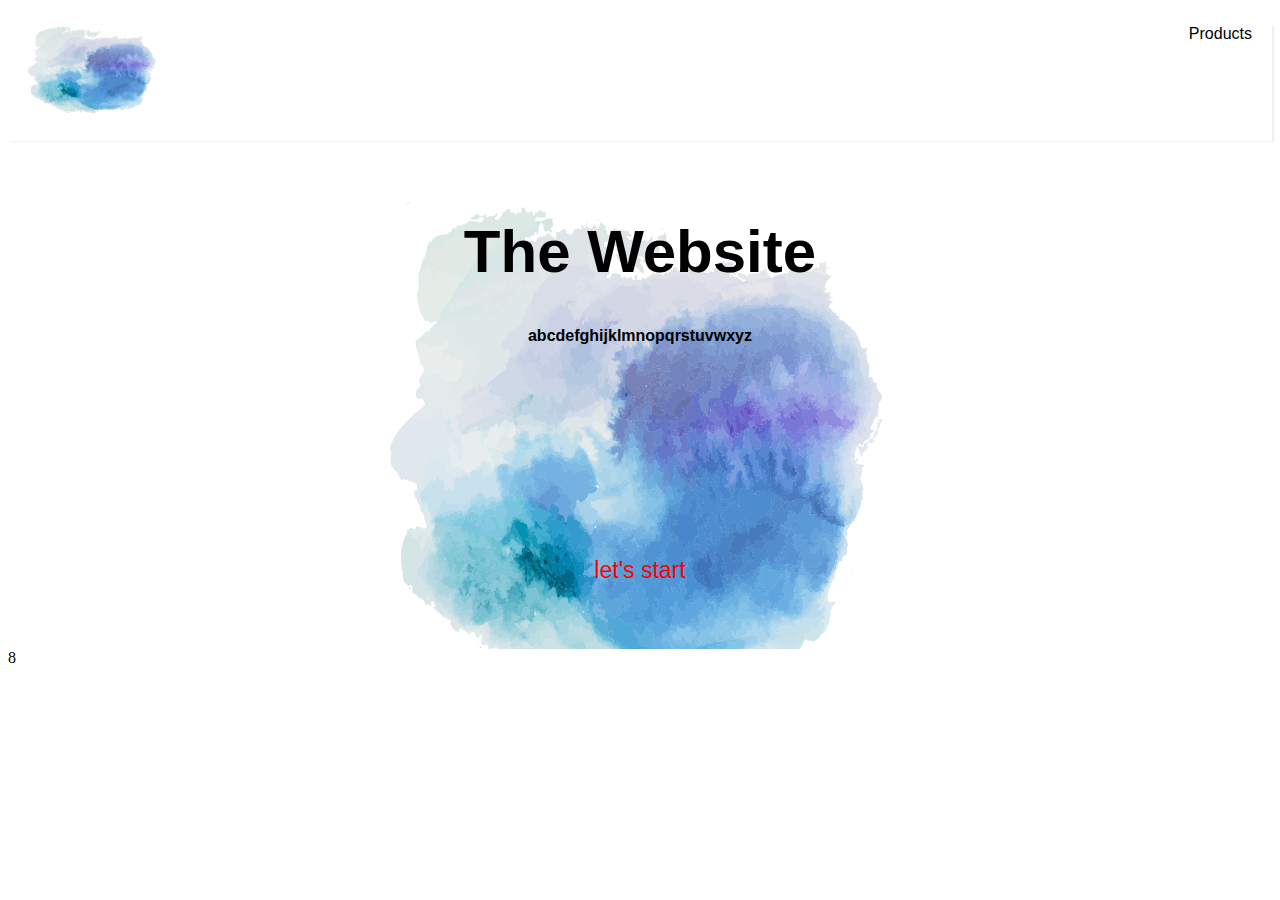
<file: index.html>
<!DOCTYPE html>
<html lang="en">
<head>
    <meta charset="UTF-8">
    <meta name="viewport" content="width=device-width, initial-scale=1.0">
    <title>The website</title>
    <link rel="stylesheet" href="style.css">
</head>
<body>
    <div style="padding-left:20px; padding-right:20px; padding-top:0px; padding-bottom:25px; margin-top:25px; display:flex; justify-content:space-between; box-shadow:2px 1px 2px #eee; ">
        <img src="background.png" width="130" ></img>      
        <a href='products.html'; style="padding-right:20; color:#666; cursor: pointer; color:black; text-decoration: none; font-family:'Franklin Gothic Medium', 'Arial Narrow', Arial, sans-serif">
            Products</a>
    </div>
    
    <div id="abc" >
    <br>
    <br>
    <h1 style="display:flex; justify-content:center; font-family:'Franklin Gothic Medium', 'Arial Narrow', Arial, sans-serif; font-size:60px">The Website</h1>
    
    <h4 style="display:flex; justify-content:center; font-family:'Franklin Gothic Medium', 'Arial Narrow', Arial, sans-serif">abcdefghijklmnopqrstuvwxyz</h4>
    <br><br><br><br><br><br><br><br><br><br>
    <center>
    <a href="login.html">
    <button id="ab"> let's start </button>
    </a>
    </center>
    <br><br><br>
    </div>
     8
</body>
</html>
</file>
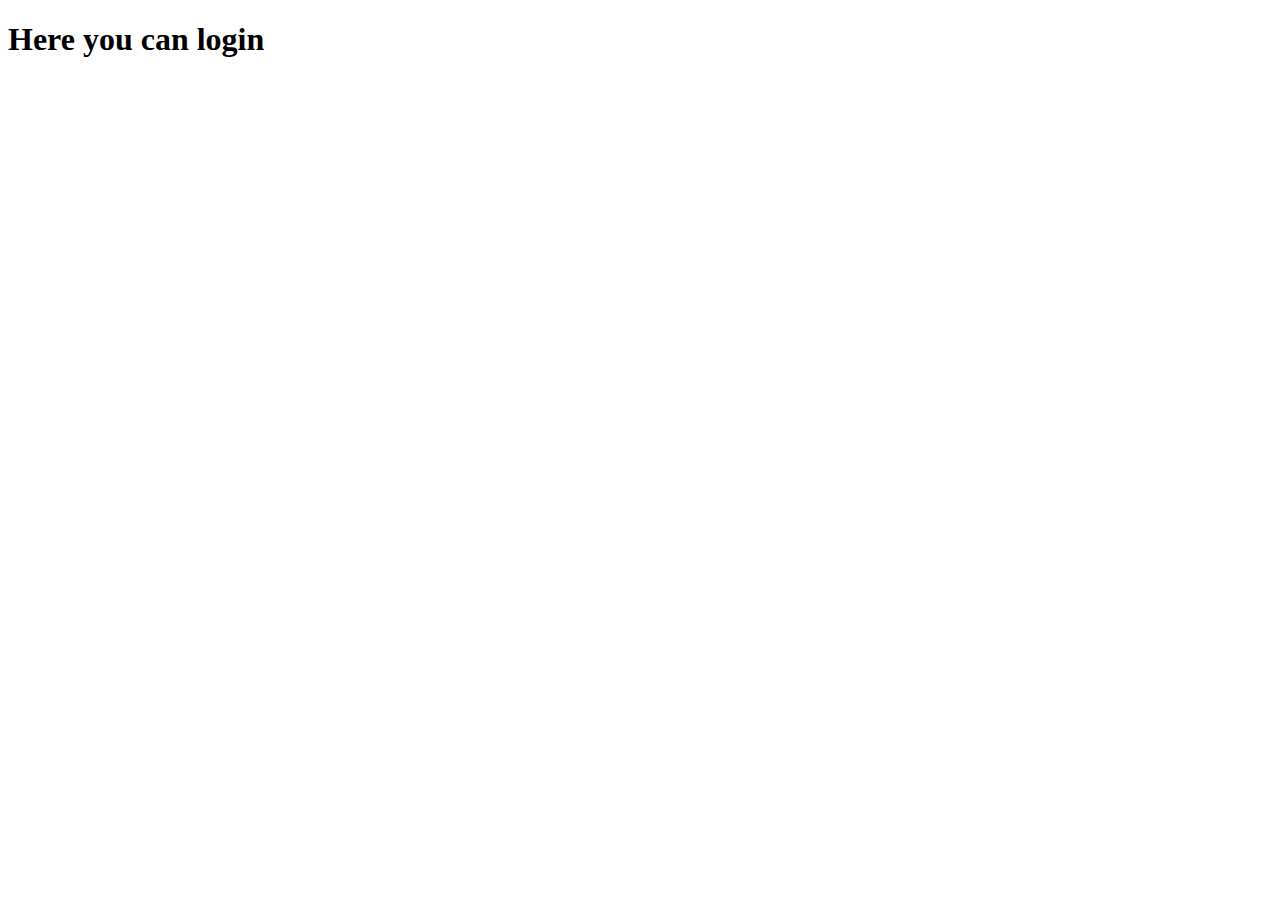
<file: login.html>
<!DOCTYPE html>
<html lang="en">
<head>
    <meta charset="UTF-8">
    <meta name="viewport" content="width=device-width, initial-scale=1.0">
    <title>LogIn</title>
</head>
<body>
    <h1> Here you can login </h1>
</body>
</html>
</file>
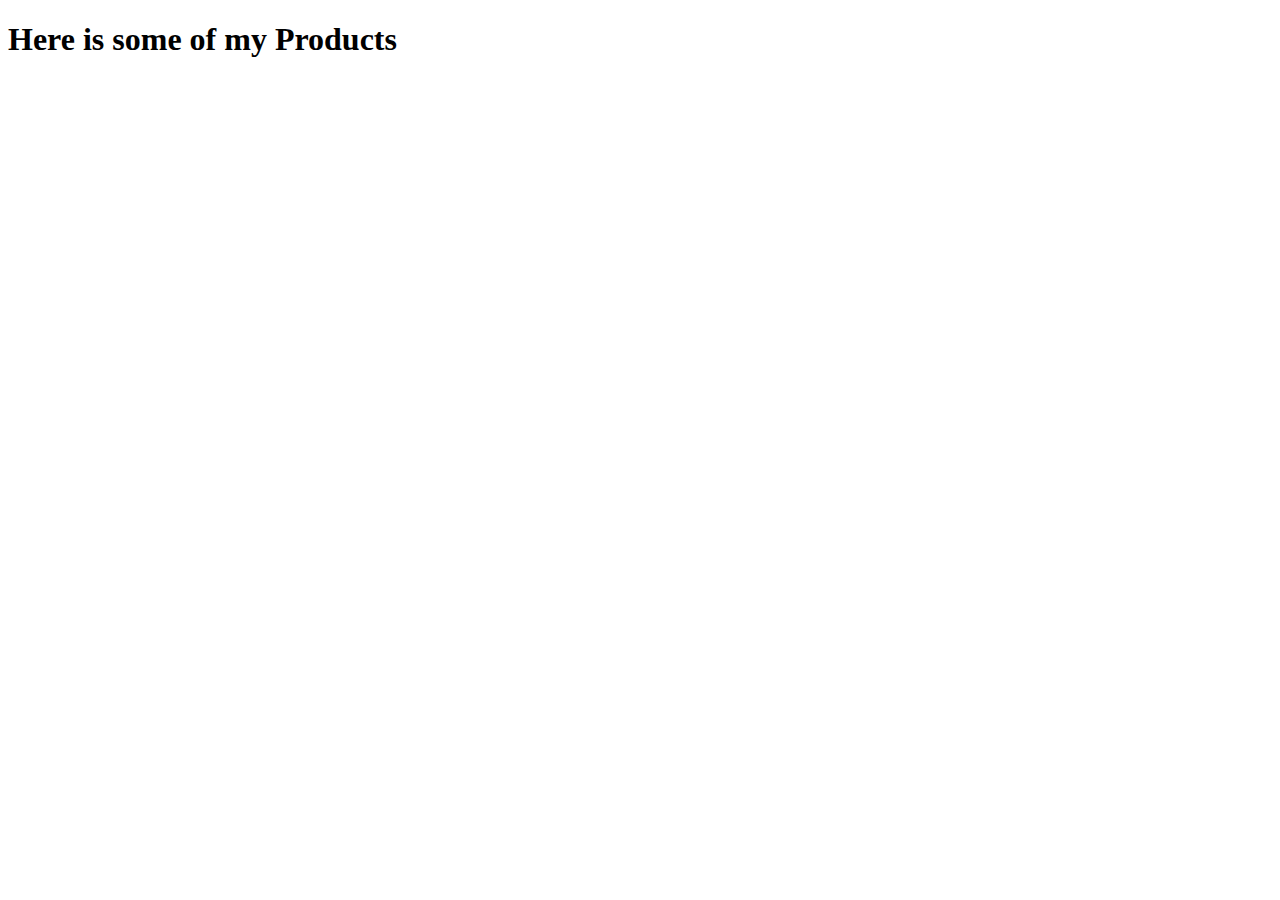
<file: products.html>
<!DOCTYPE html>
<html lang="en">
<head>
    <meta charset="UTF-8">
    <meta name="viewport" content="width=device-width, initial-scale=1.0">
    <title>Products</title>
</head>
<body>
    <h1> Here is some of my Products</h1>
</body>
</html>
</file>
<file: style.css>
#abc{
    background-image: url(background.png);
    background-repeat: no-repeat;
    background-attachment: fixed;
    background-size: 500px 500px;
    background-position: center center;
}

#ab{
    font-family:'Franklin Gothic Medium', 'Arial Narrow', Arial, sans-serif; 
    font-size:23px;
    background-color: transparent; padding:10px; 
    padding-left:30px; 
    padding-right:30px; 
    color:red; border:1px solid transparent; 
    border-radius:3px;
    cursor:pointer;
}
</file>
